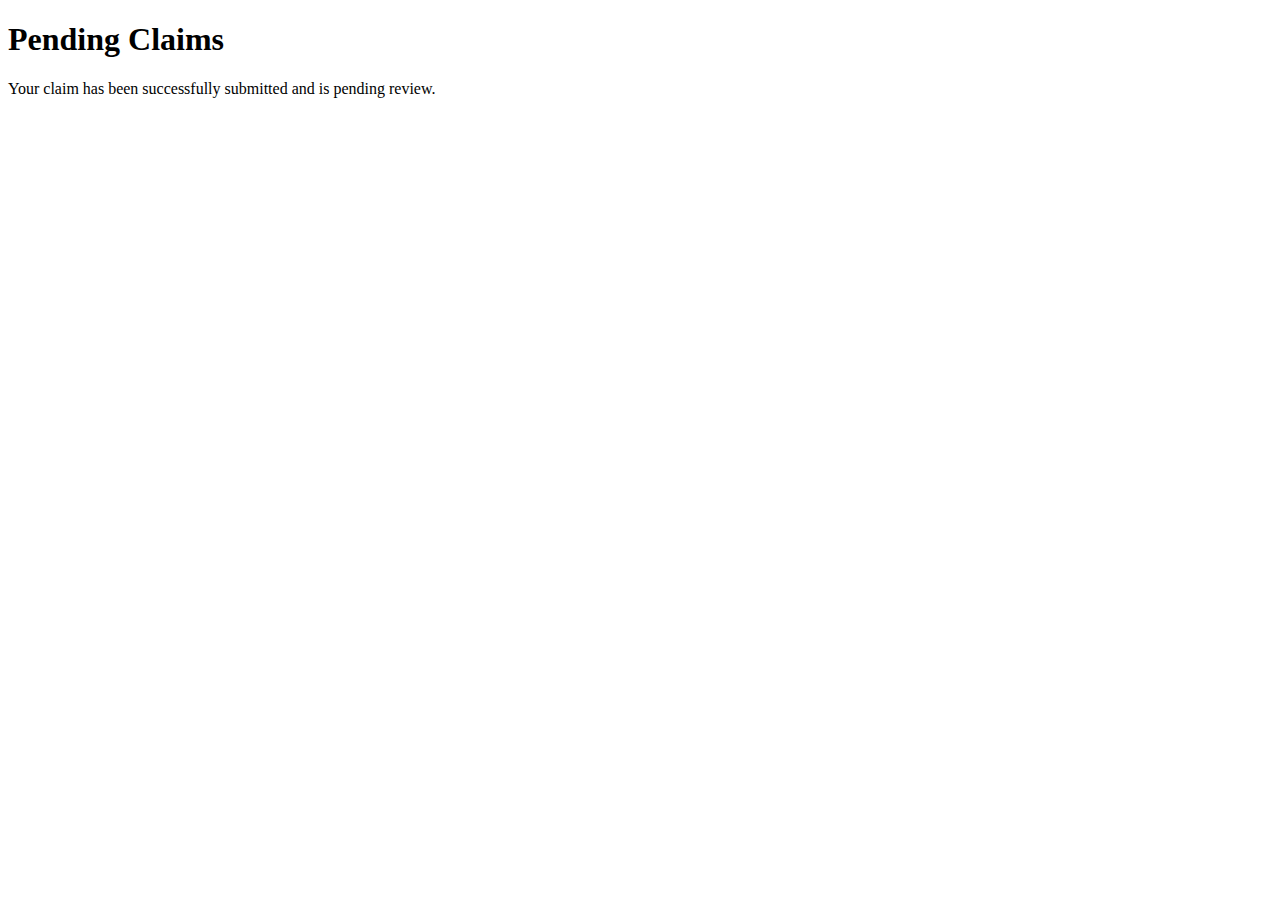
<file: templates/pending_claims.html>
<!DOCTYPE html>
<html lang="en">
<head>
    <meta charset="UTF-8">
    <meta name="viewport" content="width=device-width, initial-scale=1.0">
    <title>Pending Claims</title>
</head>
<body>
    <h1>Pending Claims</h1>
    <p>Your claim has been successfully submitted and is pending review.</p>

</body>
</html>
</file>
